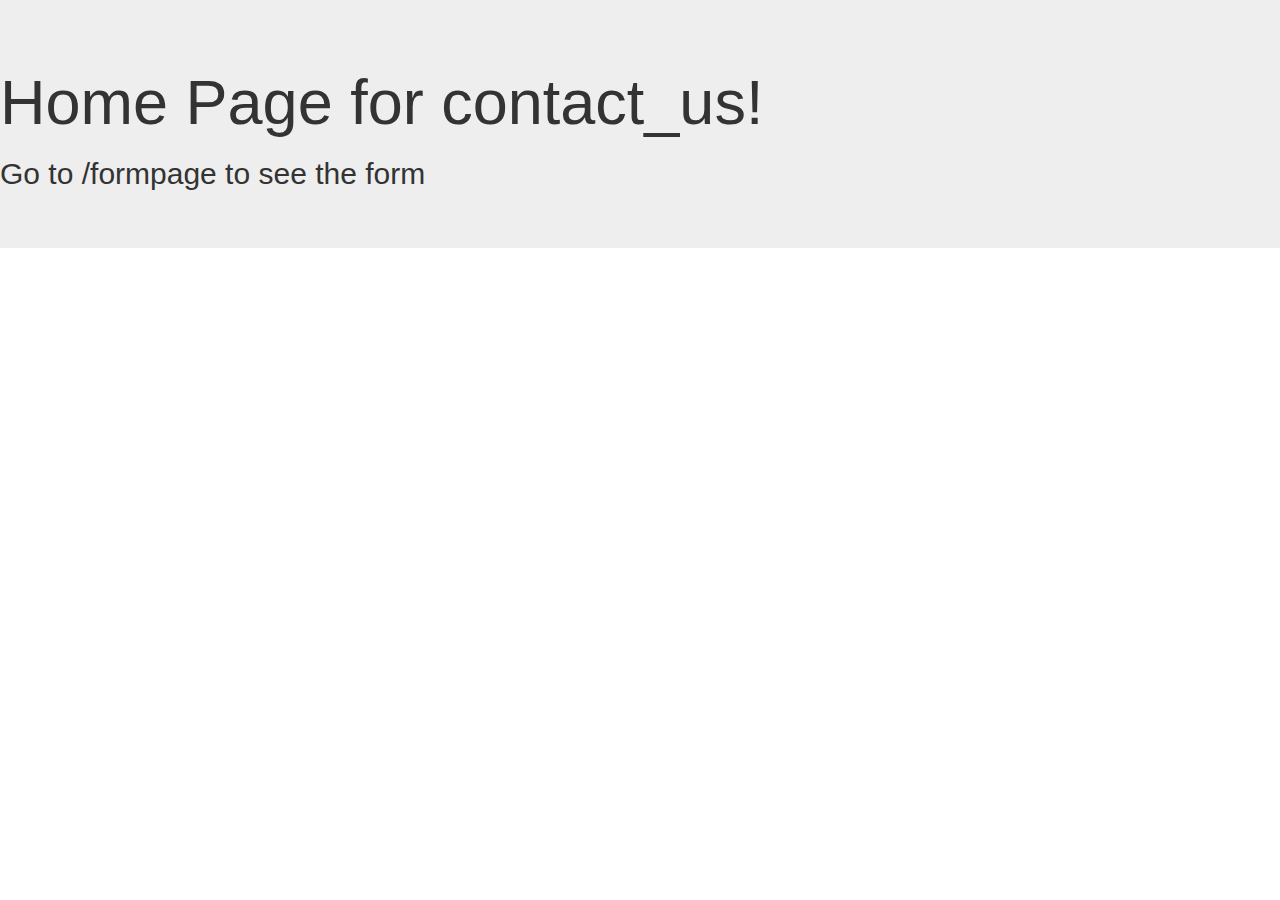
<file: templates/contact_us/index.html>
<!DOCTYPE html>
<html lang="en">
<head>
    <meta charset="UTF-8">
    <title>Home</title>
    <!-- Latest compiled and minified CSS -->
<link rel="stylesheet" href="https://maxcdn.bootstrapcdn.com/bootstrap/3.3.7/css/bootstrap.min.css" integrity="sha384-BVYiiSIFeK1dGmJRAkycuHAHRg32OmUcww7on3RYdg4Va+PmSTsz/K68vbdEjh4u" crossorigin="anonymous">
</head>
<body>

    <div class="contatiner">
        <div class="jumbotron">
           <h1>Home Page for contact_us!</h1>
           <h2>Go to /formpage to see the form</h2>
        </div>
    </div>

</body>
</html>
</file>
